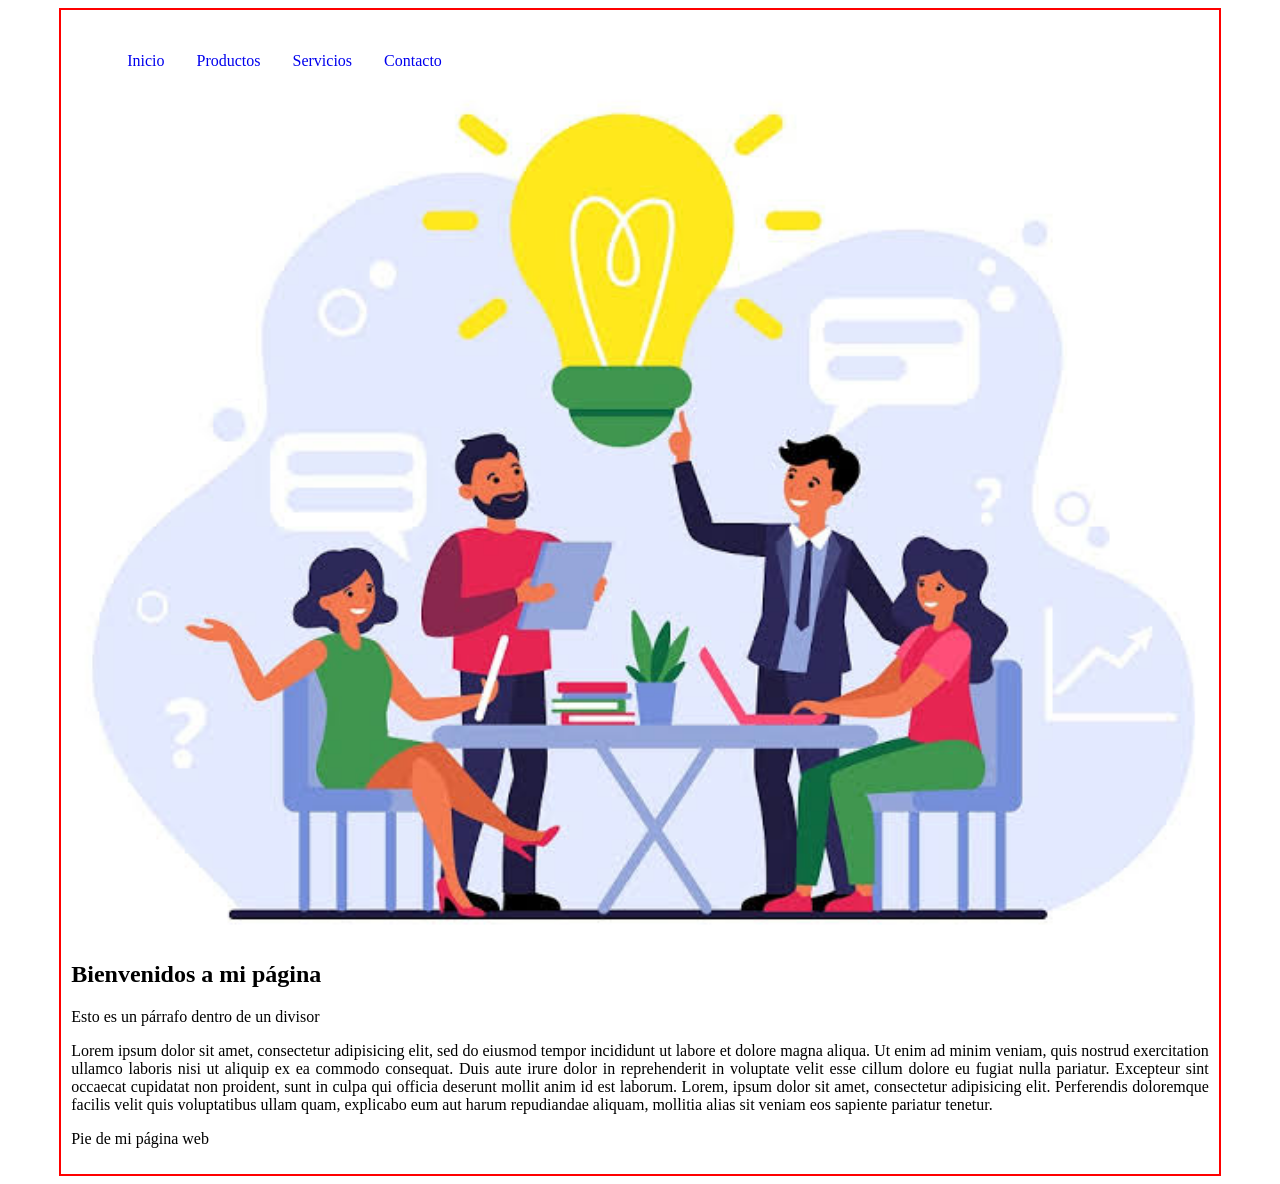
<file: index.html>
<!DOCTYPE html>
<html lang="en">
<head>
	<meta charset="UTF-8">
	<meta name="viewport" content="width=device-width, initial-scale=1.0">
	<title>CSS</title>
</head>
<link rel="stylesheet" href="css/style.css">
<body>
	<div class="container">
		<header>
			<nav class="menu">
				<ul>
					<li><a href="#">Inicio</a></li>
					<li><a href="view/productos.html">Productos</a></li>
					<li><a href="view/servicios.html">Servicios</a></li>
					<li><a href="view/contactos.html">Contacto</a></li>
				</ul>
			</nav>
		</header>
		<main>	
			<img src="img/main.jpeg" alt="">
			<div class="main_principal">
				<h2>Bienvenidos a mi página</h2>		
				<p>Esto es un párrafo dentro de un divisor</p>
				<p>Lorem ipsum dolor sit amet, consectetur adipisicing elit, sed do eiusmod
				tempor incididunt ut labore et dolore magna aliqua. Ut enim ad minim veniam,
				quis nostrud exercitation ullamco laboris nisi ut aliquip ex ea commodo
				consequat. Duis aute irure dolor in reprehenderit in voluptate velit esse
				cillum dolore eu fugiat nulla pariatur. Excepteur sint occaecat cupidatat non
				proident, sunt in culpa qui officia deserunt mollit anim id est laborum.
				Lorem, ipsum dolor sit amet, consectetur adipisicing elit. Perferendis doloremque facilis velit quis voluptatibus ullam quam, explicabo eum aut harum repudiandae aliquam, mollitia alias sit veniam eos sapiente pariatur tenetur.</p>
			</div>
		</main>

		<footer>
			<p>Pie de mi página web</p>
		</footer>
	</div>
</body>
</html>
</file>
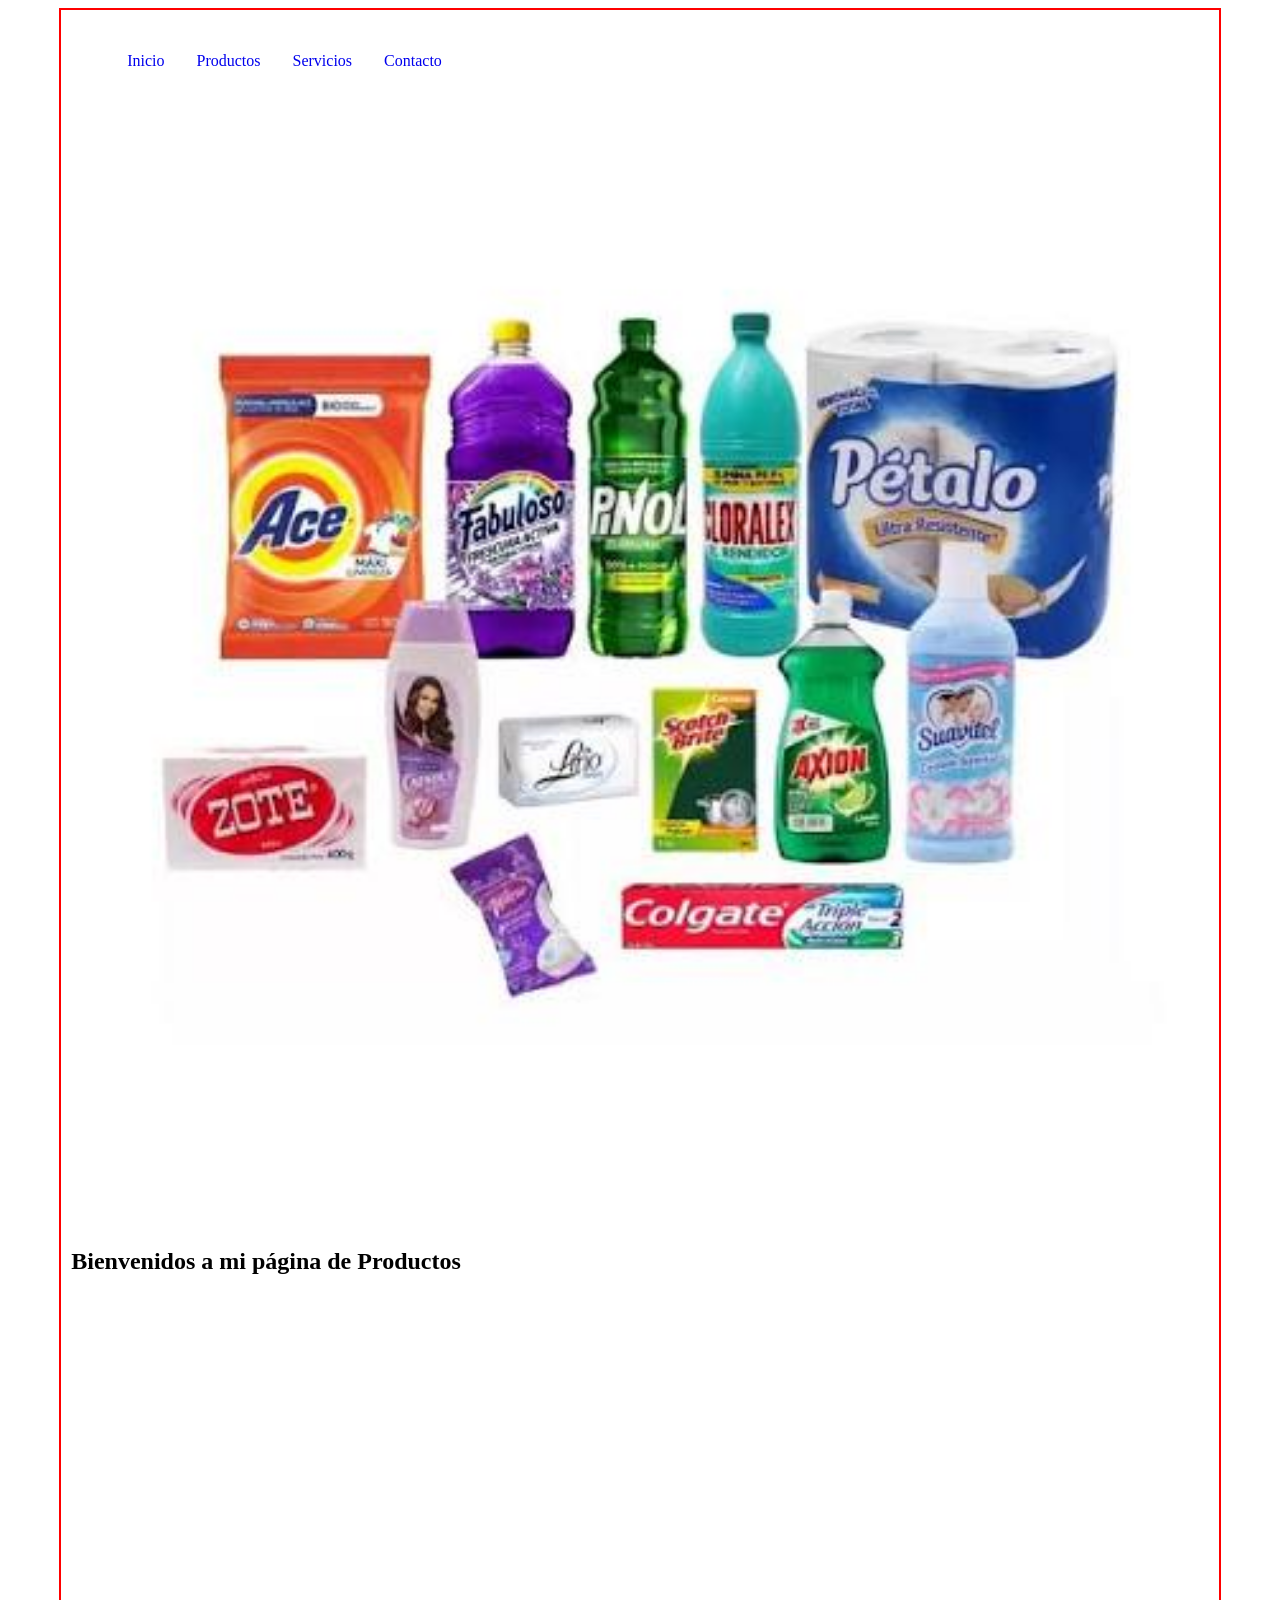
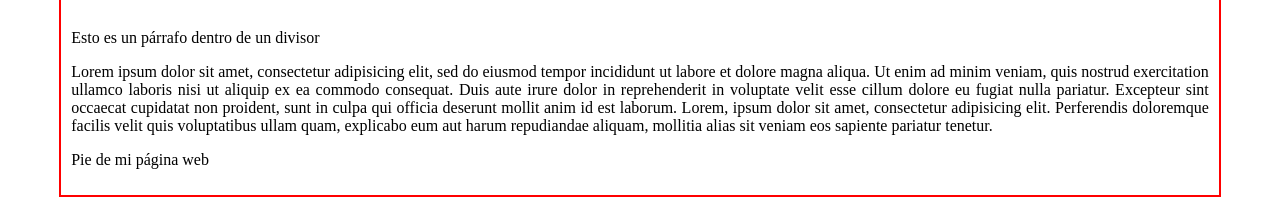
<file: view/productos.html>
<!DOCTYPE html>
<html lang="en">
<head>
	<meta charset="UTF-8">
	<meta name="viewport" content="width=device-width, initial-scale=1.0">
	<title>CSS</title>
</head>
<link rel="stylesheet" href="../css/style.css">
<body>
	<div class="container">
		<header>
			<nav class="menu">
				<ul>
					<li><a href="../index.html">Inicio</a></li>
					<li><a href="#">Productos</a></li>
					<li><a href="servicios.html">Servicios</a></li>
					<li><a href="contactos.html">Contacto</a></li>
				</ul>
			</nav>
		</header>
		<main>	
			<img src="../img/producto.jpeg" alt="">
			<div class="main_principal">
				<h2>Bienvenidos a mi página de Productos</h2>	

				<iframe width="100%" height="315" src="https://www.youtube.com/embed/RX0VtkQOddw?si=LymYzAuzRq68n1h-" title="YouTube video player" frameborder="0" allow="accelerometer; autoplay; clipboard-write; encrypted-media; gyroscope; picture-in-picture; web-share" referrerpolicy="strict-origin-when-cross-origin" allowfullscreen></iframe>

				<p>Esto es un párrafo dentro de un divisor</p>
				<p>Lorem ipsum dolor sit amet, consectetur adipisicing elit, sed do eiusmod
				tempor incididunt ut labore et dolore magna aliqua. Ut enim ad minim veniam,
				quis nostrud exercitation ullamco laboris nisi ut aliquip ex ea commodo
				consequat. Duis aute irure dolor in reprehenderit in voluptate velit esse
				cillum dolore eu fugiat nulla pariatur. Excepteur sint occaecat cupidatat non
				proident, sunt in culpa qui officia deserunt mollit anim id est laborum.
				Lorem, ipsum dolor sit amet, consectetur adipisicing elit. Perferendis doloremque facilis velit quis voluptatibus ullam quam, explicabo eum aut harum repudiandae aliquam, mollitia alias sit veniam eos sapiente pariatur tenetur.</p>
			</div>
		</main>

		<footer>
			<p>Pie de mi página web</p>
		</footer>
	</div>
</body>
</html>
</file>
<file: css/style.css>
/*body{
	background: red;
}*/

/*Selector class*/

.container{
	width: 90%;
	border: 2px solid red;
	padding: 10px;
	text-align: justify;
	margin: auto;
}

header{
	background: green;
	width: 100%;
}

.container main img{
	width: 100%;
} 

.menu ul li a{
	background: white;
	text-decoration: none;
	display: inline-block;
	padding: 16px;
}

.menu ul{
	list-style: none;

}

.menu ul li{
	float: left;
}

/*Evento hover*/

.menu ul li a:hover{
	background: black;
	color: white;
}
</file>
